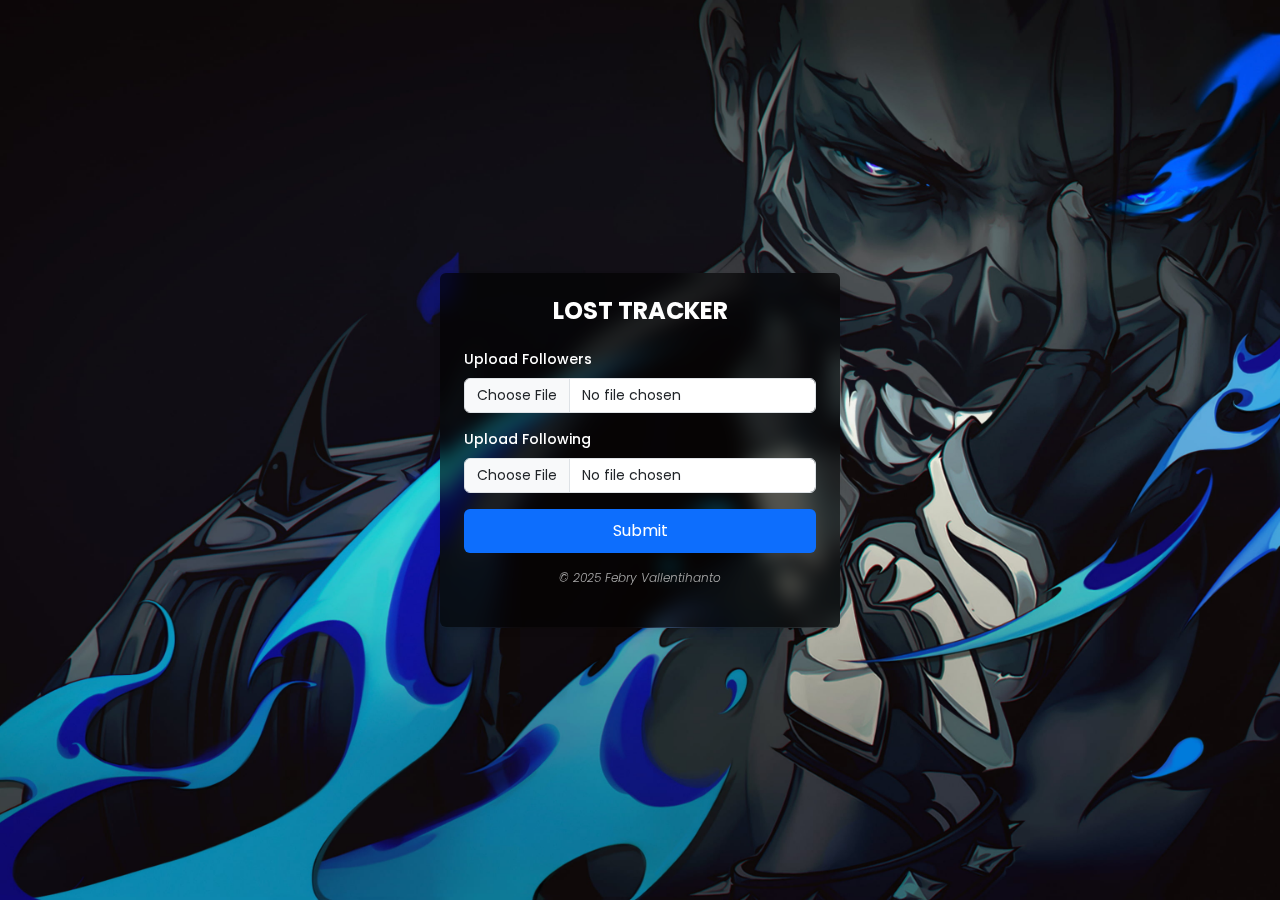
<file: index.html>
<!DOCTYPE html>
<html lang="en">

<head>
    <meta charset="UTF-8">
    <meta name="viewport" content="width=device-width, initial-scale=1.0">
    <title>Home</title>
    <link rel="icon" href="asset/hacker.png" type="image/x-icon">
    <link href="https://cdn.jsdelivr.net/npm/bootstrap@5.3.0-alpha3/dist/css/bootstrap.min.css" rel="stylesheet">
    <link href="https://fonts.googleapis.com/css2?family=Poppins:wght@300;400;600;700&display=swap" rel="stylesheet">
    <link rel="stylesheet" href="style.css">
</head>

<body>
    <div class="background">
        <div class="container d-flex justify-content-center align-items-center min-vh-100 flex-column">
            <div class="form-container p-4 rounded">
                <h1 class="text-center mb-4">LOST TRACKER</h1>
                <form id="unfollowersForm">
                    <div class="mb-3">
                        <label for="followersFile" class="form-label">Upload Followers</label>
                        <input class="form-control" type="file" id="followersFile" required>
                    </div>
                    <div class="mb-3">
                        <label for="followingFile" class="form-label">Upload Following</label>
                        <input class="form-control" type="file" id="followingFile" required>
                    </div>
                    <button type="submit" class="btn btn-primary w-100">Submit</button>
                </form>
                <p class="watermark mt-3 text-center">
                    © 2025 Febry Vallentihanto
                </p>
            </div>
        </div>
    </div>

    <script src="script.js"></script>
</body>

</html>
</file>
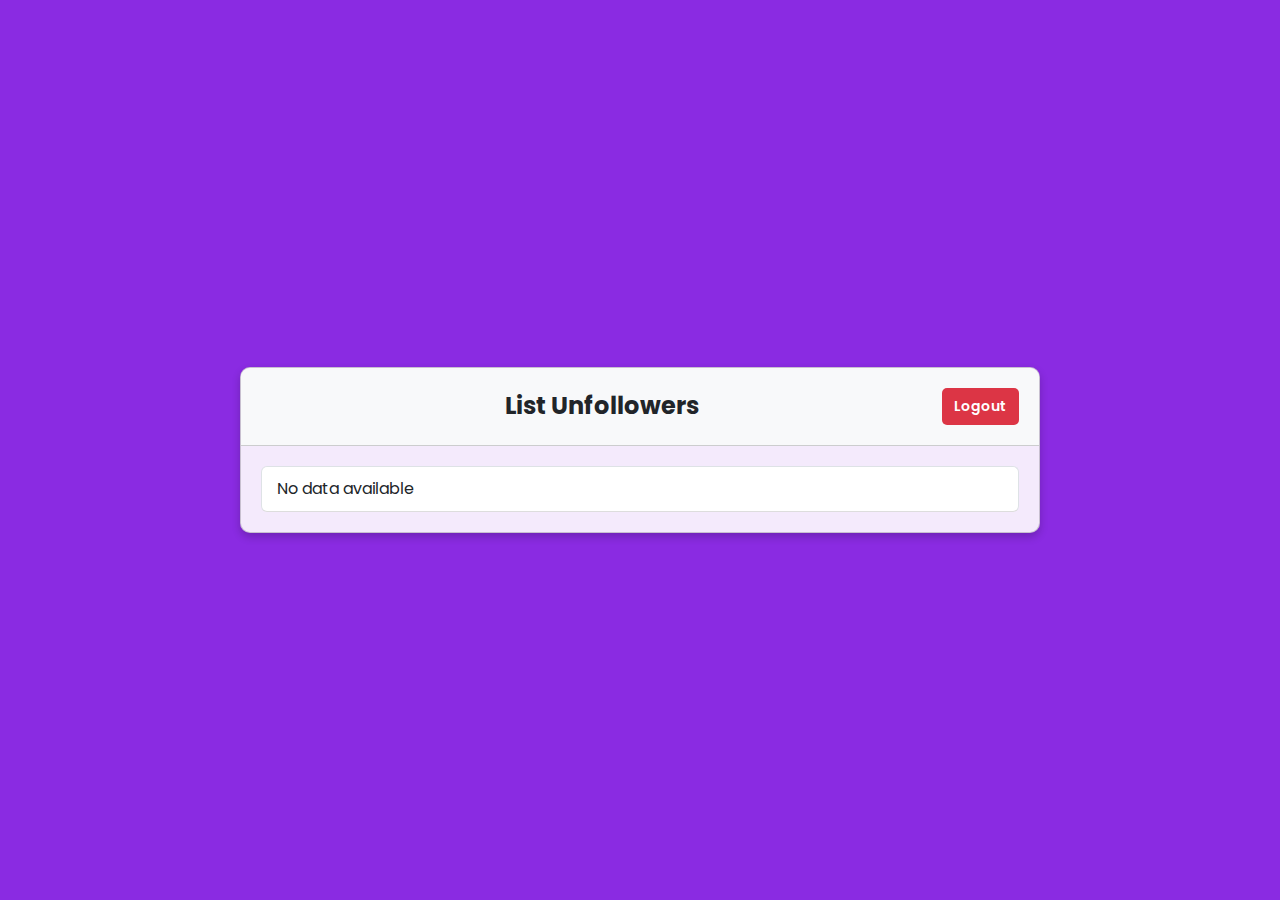
<file: result.html>
<!DOCTYPE html>
<html lang="en">

<head>
    <meta charset="UTF-8">
    <meta name="viewport" content="width=device-width, initial-scale=1.0">
    <title>Hasil</title>
    <link href="https://cdn.jsdelivr.net/npm/bootstrap@5.3.0-alpha3/dist/css/bootstrap.min.css" rel="stylesheet">
    <link href="https://fonts.googleapis.com/css2?family=Poppins:wght@300;400;600;700&display=swap" rel="stylesheet">
    <link rel="stylesheet" href="result.css">
</head>

<body>
    <div class="background">
        <div class="card">
            <div class="card-header">
                <h1>List Unfollowers</h1>
                <button class="back-btn" id="logoutBtn">Logout</button>
            </div>
            <div class="card-body">
                <ul id="unfollowersList" class="list-group"></ul>
            </div>
        </div>
    </div>

    <script src="script.js"></script>
</body>

</html>
</file>
<file: style.css>
/* Reset CSS */
* {
    margin: 0;
    padding: 0;
    box-sizing: border-box;
}

body {
    margin: 0;
    font-family: 'Poppins', sans-serif;
    background: url('asset/bg.jpg') no-repeat center center;
    background-size: cover;
    background-attachment: scroll; /* Menghilangkan efek fixed background */
    height: 100vh;
    display: flex;
    justify-content: center;
    align-items: center;
}

.background {
    width: 100%;
    height: 100vh;
    display: flex;
    justify-content: center;
    align-items: center;
}

.form-container {
    background-color: rgba(0, 0, 0, 0.6);
    color: #ffffff;
    backdrop-filter: blur(10px);
    -webkit-backdrop-filter: blur(10px);
    padding: 40px 20px;
    border-radius: 10px;
    width: 90%;
    max-width: 400px;
    box-shadow: 0 4px 6px rgba(0, 0, 0, 0.1);
    text-align: left; /* Pastikan isi form rata kiri */
}

h1 {
    font-weight: 700;
    font-size: 24px;
    text-align: center;
}

label {
    display: block; /* Membuat label berada di baris baru */
    text-align: left; /* Pastikan teks label rata kiri */
    margin-bottom: 5px; /* Beri jarak antara label dan input */
    font-weight: 500; /* Tambahkan sedikit ketebalan untuk visibilitas */
    font-size: 14px; /* Ukuran font label */
}

input[type="file"] {
    font-size: 14px; /* Ukuran font input */
}

.btn-primary {
    background-color: #0d6efd;
    border: none;
    width: 100%;
    padding: 10px 0;
    font-size: 16px;
}

.btn-primary:hover {
    background-color: #0b5ed7;
}

.watermark {
    font-size: 12px;
    font-style: italic;
    color: #aaa;
    font-weight: 300;
    text-align: center;
}

@media (max-width: 576px) {
    h1 {
        font-size: 20px;
    }

    .form-container {
        padding: 20px 10px;
        width: 100%;
    }

    .btn-primary {
        font-size: 14px;
        padding: 8px 0;
    }
}
</file>
<file: result.css>
/* Reset CSS */
* {
    margin: 0;
    padding: 0;
    box-sizing: border-box;
}

body {
    font-family: 'Poppins', sans-serif;
    background-color: #8A2BE2; /* Warna latar belakang ungu */
    height: 100vh;
    overflow-x: hidden;
    scroll-behavior: smooth;
}

.background {
    width: 100%;
    min-height: 100vh;
    display: flex;
    justify-content: center;
    align-items: center;
    padding: 20px;
}

.card {
    max-width: 800px;
    width: 100%;
    background-color: rgba(255, 255, 255, 0.9);
    border-radius: 10px;
    overflow: hidden;
    box-shadow: 0 4px 8px rgba(0, 0, 0, 0.2);
}

.card-header {
    display: flex;
    justify-content: space-between;
    align-items: center;
    padding: 20px;
    background-color: #f8f9fa;
}

.card-header h1 {
    margin: 0;
    font-size: 24px;
    font-weight: 700;
    text-align: center;
    flex-grow: 1;
}

.back-btn {
    font-size: 14px;
    padding: 8px 12px;
    font-weight: 600;
    border-radius: 5px;
    background-color: #dc3545;
    color: white;
    border: none;
    cursor: pointer;
    transition: background 0.3s ease-in-out;
}

.back-btn:hover {
    background-color: #c82333;
}

.card-body {
    padding: 20px;
    overflow: hidden; /* Menghilangkan scroll dalam card */
}

.list-group {
    list-style: none;
    padding: 0;
    margin: 0;
}

.list-group-item {
    display: flex;
    justify-content: space-between;
    align-items: center;
    padding: 10px 15px;
    border-bottom: 1px solid #ddd;
    background-color: #fff;
    transition: background 0.3s ease-in-out;
    gap: 10px; /* Menambahkan jarak antara username dan tombol */
}

/* Efek hover untuk item daftar */
.list-group-item:hover {
    background-color: #f0f8ff;
}

/* Styling untuk username */
.username {
    font-weight: 600;
    font-size: 14px; /* Default ukuran font */
    color: #333;
    word-wrap: break-word; /* Memastikan teks panjang terputus */
    word-break: break-word; /* Memaksa pindah baris jika terlalu panjang */
    white-space: normal; /* Memungkinkan teks berpindah ke baris baru */
    overflow-wrap: break-word; /* Kompatibilitas tambahan */
    width: 100%; /* Pastikan username mengambil lebar penuh item daftar */
}

/* Styling untuk tombol */
.btn-info {
    background-color: #0d6efd;
    border-color: #0d6efd;
    font-weight: 600;
    color: #fff;
    padding: 6px 10px;
    font-size: 12px;
    border-radius: 5px;
    transition: background 0.3s ease-in-out;
    flex-shrink: 0;
}

/* Hover effect: teks putih dan background biru lebih gelap */
.btn-info:hover {
    background-color: #004080;
    border-color: #004080;
    color: white !important; /* Pastikan teks tetap putih */
}

/* Media Query untuk perangkat kecil */
@media (max-width: 576px) {
    .card-header {
        flex-wrap: wrap;
    }

    .card-header h1 {
        font-size: 18px;
        margin-bottom: 10px;
    }

    .back-btn {
        font-size: 12px;
    }

    .list-group-item {
        flex-direction: column; /* Susun vertikal */
        align-items: flex-start; /* Rata kiri */
        padding: 10px;
        gap: 5px; /* Jarak kecil di tampilan mobile */
    }

    .username {
        font-size: 12px; /* Ukuran font lebih kecil */
        width: 100%; /* Lebar penuh */
        white-space: normal;
        overflow-wrap: break-word;
    }

    .btn-info {
        width: auto; /* Tombol tidak full width */
        font-size: 10px; /* Ukuran font lebih kecil */
        padding: 4px 6px; /* Padding lebih kecil */
    }
}
</file>
